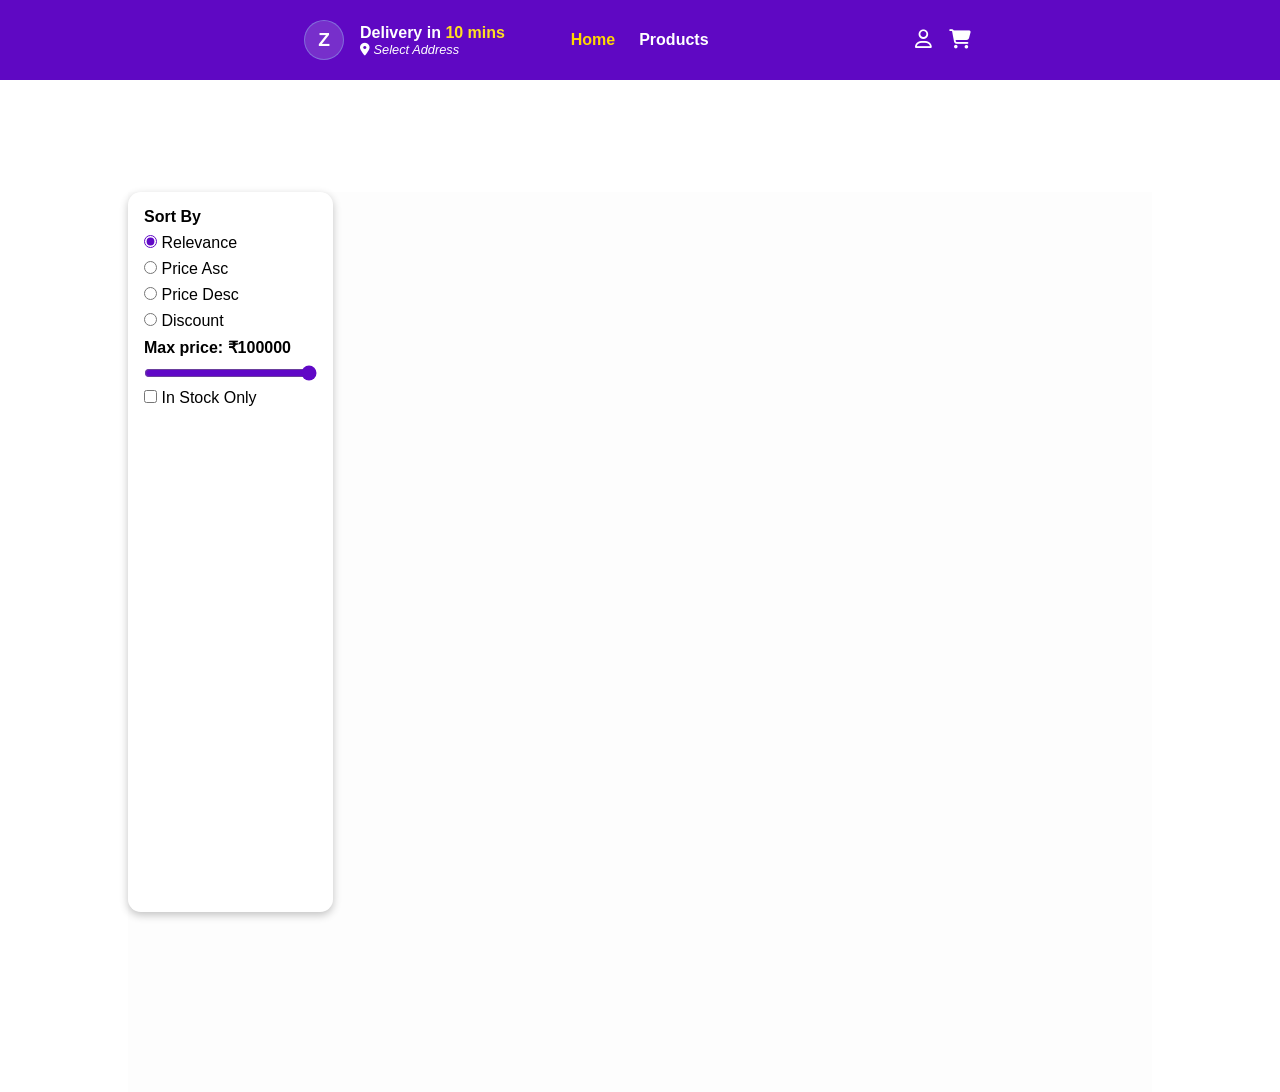
<file: Category.html>
<!DOCTYPE html>
<html lang="en">

<head>
  <meta charset="UTF-8">
  <meta name="viewport" content="width=device-width, initial-scale=1.0">
  <title>Products</title>
  <link rel="stylesheet" href="Category.css">
  <link rel="shortcut icon" href="./resources/zepto-logo-app-icon.webp" type="image/x-icon">
  <link rel="stylesheet" href="https://cdnjs.cloudflare.com/ajax/libs/font-awesome/6.7.2/css/all.min.css"
    integrity="sha512-Evv84Mr4kqVGRNSgIGL/F/aIDqQb7xQ2vcrdIwxfjThSH8CSR7PBEakCr51Ck+w+/U6swU2Im1vVX0SVk9ABhg=="
    crossorigin="anonymous" referrerpolicy="no-referrer" />
</head>

<!--! NAV BAR -->
<nav>
  <section id="nav1">
    <aside id="logo-address">
      <div id="logo">
        Z
      </div>
      <div id="address">
        <p>Delivery in <span>10 mins</span></p>
        <p id="location"><i class="fa-solid fa-location-dot"></i> Select Address</p>
      </div>
    </aside>
    <aside id="links">
      <a href="#" style="color: gold;">Home</a>
      <a href="./Products.html">Products</a>
    </aside>
    <aside id="user-cart">
      <i class="fa-regular fa-user"></i>
      <i class="fa-solid fa-cart-shopping"></i>
    </aside>
  </section>
</nav>

<!--! HEADER -->
<header>
  <aside id="header-one"></aside>
  <aside id="header-two"></aside>
</header>

<!--! CATEGORY ITEMS -->
<section id="category-items">
  <aside id="sidebar-one">
    <h3>Sort By</h3>
    <div class="radio-group">
      <input type="radio" name="sort" id="relevance" value="Relevance" checked>
      <label for="relevance">Relevance</label>
    </div>
    <div class="radio-group">
      <input type="radio" name="sort" id="priceAsc" value="Price Asc">
      <label for="priceAsc">Price Asc</label>
    </div>
    <div class="radio-group">
      <input type="radio" name="sort" id="priceDesc" value="Price Desc">
      <label for="priceDesc">Price Desc</label>
    </div>
    <div class="radio-group">
      <input type="radio" name="sort" id="discount" value="Discount">
      <label for="discount">Discount</label>
    </div>
    <h3 id="max-price-heading">Max price: ₹<span>100000</span></h3>
    <input type="range" name="max-price" id="max-price" min="0" max="100000" value="100000">

    <div class="checkbox-group">
      <input type="checkbox" name="In-stock" id="inStock" value="In Stock Only">
      <label for="inStock">In Stock Only</label>
    </div>
  </aside>
  <aside id="sidebar-two">
  </aside>
</section>

<script src="./Category.js"></script>

<body>

</body>

</html>
</file>
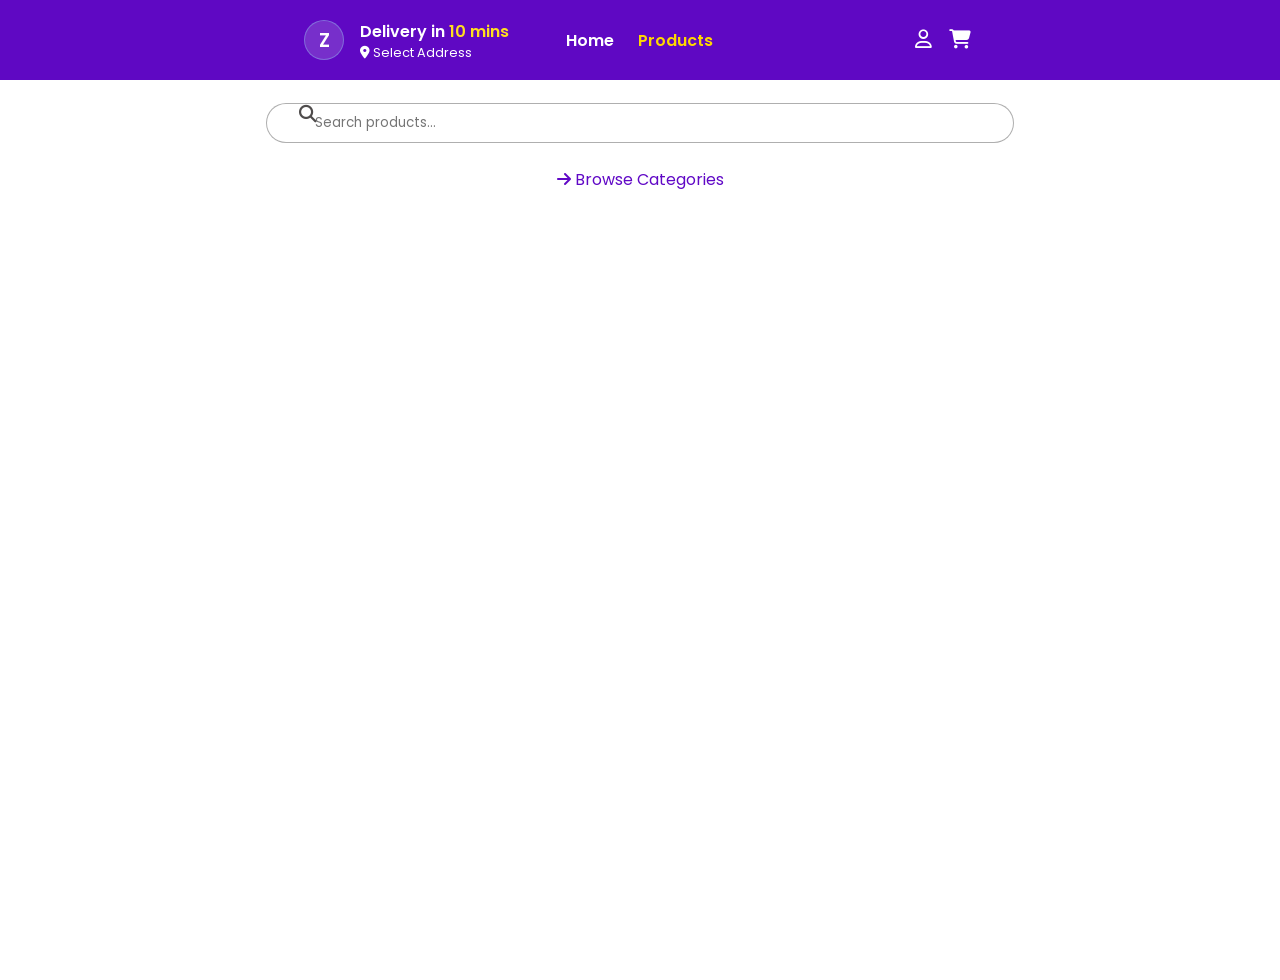
<file: Products.html>
<!DOCTYPE html>
<html lang="en">

<head>
  <meta charset="UTF-8">
  <meta name="viewport" content="width=device-width, initial-scale=1.0">
  <title>Zepto-10 mins delivery</title>
  <link rel="shortcut icon" href="./resources/zepto-logo-app-icon.webp" type="image/x-icon">
  <link rel="stylesheet" href="Products.css">
  <link rel="stylesheet" href="https://cdnjs.cloudflare.com/ajax/libs/font-awesome/6.7.2/css/all.min.css"
    integrity="sha512-Evv84Mr4kqVGRNSgIGL/F/aIDqQb7xQ2vcrdIwxfjThSH8CSR7PBEakCr51Ck+w+/U6swU2Im1vVX0SVk9ABhg=="
    crossorigin="anonymous" referrerpolicy="no-referrer" />
</head>

<body>
  <!--! NAV BAR -->
  <nav>
    <section id="nav1">
      <aside id="logo-address">
        <div id="logo">
          Z
        </div>
        <div id="address">
          <p>Delivery in <span>10 mins</span></p>
          <p id="location"><i class="fa-solid fa-location-dot"></i> Select Address</p>
        </div>
      </aside>
      <aside id="links">
        <a href="./index.html">Home</a>
        <a href="#" style="color: gold;">Products</a>
      </aside>
      <aside id="user-cart">
        <i class="fa-regular fa-user"></i>
        <i class="fa-solid fa-cart-shopping"></i>
      </aside>
    </section>
  </nav>

  <!--! PRODUCTS -->
  <section id="products-section">
    <article id="products-section-1">
      <i class="fa-solid fa-magnifying-glass"></i>
      <input type="text" id="search-bar" placeholder="Search products...">
      <a href="./index.html#category"><i class="fa-solid fa-arrow-right"></i> Browse Categories</a>
    </article>
    <article id="products-section-2"></article>
  </section>

  <script src="./Products.js"></script>
</body>

</html>
</file>
<file: Category.css>
* {
  margin: 0;
  box-sizing: border-box;
  font-family: "Poppins", sans-serif;
}

/*!  NAV BAR */
nav {
  height: 5rem;
  width: 100%;
  padding: 0rem 18rem;
  background-color: rgb(95, 8, 195);
  display: flex;
  flex-direction: column;
  justify-content: center;
  position: sticky;
  top: 0;
  z-index: 1;
}
#nav1 {
  flex-basis: 50%;
  display: flex;
}

#logo-address {
  flex-basis: 33.3%;
  display: flex;
  justify-content: flex-start;
  align-items: center;
}

#logo {
  border: 1px solid rgba(155, 255, 255, 0.293);
  height: 40px;
  width: 40px;
  display: flex;
  justify-content: center;
  align-items: center;
  border-radius: 50%;
  font-size: 1.2rem;
  color: #fff;
  margin: 0px 1rem;
  font-weight: 600;
  background-color: rgba(226, 223, 235, 0.186);
}

#address {
  color: #fff;
  font-weight: 600;
}
#address > p:first-child > span {
  color: rgb(256, 223, 32);
}

#location {
  color: #fff;
  font-size: 0.8rem;
  font-style: italic;
  font-weight: 400;
  cursor: pointer;
}

#links {
  flex-basis: 33.3%;
  display: flex;
  justify-content: center;
  align-items: center;
  gap: 1.5rem;
}
#links > a {
  text-decoration-line: none;
  color: #fff;
  font-weight: 600;
}

#user-cart {
  flex-basis: 33.3%;
  display: flex;
  justify-content: flex-end;
  align-items: center;
  gap: 1.1rem;
  color: #fff;
  font-size: 1.2rem;
  position: relative;
  right: 20px;
}

/*! Header */
header {
  height: 7rem;
  width: 80%;
  margin: 0rem auto;
  /* border: 2px solid red; */
  display: flex;
}

#header-one {
  flex-basis: 10%;
  /* border: 2px solid green; */
  justify-content: center;
  align-items: center;
}

#header-two {
  flex-basis: 90%;
  /* border: 2px solid blue; */
  display: flex;
  flex-direction: column;
  justify-content: center;
  gap: 0.2rem;
}

#header-two > h2 {
  font-size: 1.2rem;
  text-transform: capitalize;
}

#header-two > p {
  font-size: 0.8rem;
}

/*! Category Items */
#category-items {
  min-height: 100vh;
  width: 80%;
  margin: 0rem auto;
  background-color: rgb(253, 253, 253);
  display: flex;
}
#sidebar-one {
  flex-basis: 20%;
  /* border: 2px solid black; */
  display: flex;
  flex-direction: column;
  padding: 1rem;
  gap: 0.5rem;
  border-radius: 0.8rem;
  background-color: #fff;
  box-shadow: rgba(0, 0, 0, 0.24) 0px 3px 8px;
  max-height: 80vh;
  position: sticky;
  top: 100px;
}
#sidebar-one > h3 {
  font-size: 1rem;
  font-weight: 600;
}

input {
  accent-color: rgb(96, 8, 198);
}

#sidebar-two {
  flex-basis: 80%;
  display: grid;
  grid-template-columns: repeat(3, 1fr);
}

.product-cards {
  height: 20rem;
  width: 15rem;
  border-radius: 10px;
  background-color: #fff;
  box-shadow: rgba(0, 0, 0, 0.24) 0px 3px 8px;
  margin: 0 2rem 1.5rem;
}

.product-card-one {
  height: 50%;
  background-color: #efefef;
  display: flex;
  align-items: center;
  justify-content: center;
  position: relative;
}

.product-card-one > .discount-percentage {
  position: absolute;
  top: 10px;
  left: 10px;
  padding: 0.2rem 0.5rem;
  background-color: rgb(96, 8, 198);
  color: white;
  font-size: 0.7rem;
  font-weight: 700;
  border-radius: 5px;
}
.product-card-one > img {
  height: 50%;
  width: 50%;
  object-fit: cover;
  border-radius: 5px;
}
.product-card-one > .wishlist {
  height: 2rem;
  width: 2rem;
  display: flex;
  justify-content: center;
  align-items: center;
  border-radius: 50%;
  background-color: #fff;
  box-shadow: rgba(0, 0, 0, 0.24) 0px 3px 8px;
  position: absolute;
  top: 10px;
  right: 10px;
}

.clicked {
  color: red;
}

.product-card-two {
  display: flex;
  flex-direction: column;
  padding: 0 1rem;
}
.delivery-time {
  width: 40%;
  font-size: 0.8rem;
  border-radius: 5px;
  background-color: #efefef;
  box-shadow: rgba(0, 0, 0, 0.099) 0px 3px 8px;
  margin: 0.5rem 0px;
}
.product-title {
  font-weight: 600;
  font-size: 1rem;
}
.product-brand {
  font-weight: 500;
  font-size: 0.8rem;
}
.product-price {
  display: flex;
  /* border: 2px solid red; */
  justify-content: space-between;
  position: relative;
  margin: 0.3rem 0px;
}
.discount-price {
  font-size: 1rem;
  font-weight: 600;
}
.actual-price {
  font-size: 0.8rem;
  position: absolute;
  bottom: -10px;
  text-decoration-line: line-through;
  color: #595959;
}
.addBtn {
  border-radius: 17px;
  padding: 4px 0.8rem;
  border: 1px solid rgb(96, 8, 198);
  background-color: #efefef;
  color: rgb(96, 8, 198);
  font-weight: 600;
}
.addBtn:hover {
  background-color: rgb(96, 8, 198);
  color: #efefef;
}
.ratings {
  /* border: 2px solid red; */
  margin-top: 0.4rem;
  font-size: 1rem;
  font-weight: 500;
}
.ratings > i {
  color: gold;
}
</file>
<file: Products.css>
@import url("https://fonts.googleapis.com/css2?family=Poppins:ital,wght@0,100;0,200;0,300;0,400;0,500;0,600;0,700;0,800;0,900;1,100;1,200;1,300;1,400;1,500;1,600;1,700;1,800;1,900&display=swap");
* {
  margin: 0;
  box-sizing: border-box;
  font-family: "Poppins", sans-serif;
}

nav {
  height: 5rem;
  width: 100%;
  padding: 0rem 18rem;
  background-color: rgb(95, 8, 195);
  display: flex;
  flex-direction: column;
  justify-content: center;
}
#nav1 {
  flex-basis: 50%;
  display: flex;
}

#logo-address {
  flex-basis: 33.3%;
  display: flex;
  justify-content: flex-start;
  align-items: center;
}

#logo {
  border: 1px solid rgba(155, 255, 255, 0.293);
  height: 40px;
  width: 40px;
  display: flex;
  justify-content: center;
  align-items: center;
  border-radius: 50%;
  font-size: 1.2rem;
  color: #fff;
  margin: 0px 1rem;
  font-weight: 600;
  background-color: rgba(226, 223, 235, 0.186);
}

#address {
  color: #fff;
  font-weight: 600;
}
#address > p:first-child > span {
  color: rgb(256, 223, 32);
}

#location {
  color: #fff;
  font-size: 0.8rem;
  font-weight: 400;
  cursor: pointer;
}

#links {
  flex-basis: 33.3%;
  display: flex;
  justify-content: center;
  align-items: center;
  gap: 1.5rem;
}
#links > a {
  text-decoration-line: none;
  color: #fff;
  font-weight: 600;
}

#user-cart {
  flex-basis: 33.3%;
  display: flex;
  justify-content: flex-end;
  align-items: center;
  gap: 1.1rem;
  color: #fff;
  font-size: 1.2rem;
  position: relative;
  right: 20px;
}

/*! PRODUCTS  */
#products-section {
  min-height: 100vh;
  width: 70%;
  margin: 0 auto;
  display: flex;
  flex-direction: column;
  /* border: 2px solid red; */
}

#products-section-1 {
  height: 15vh;
  /* border: 2px solid black; */
  display: flex;
  flex-direction: column;
  justify-content: space-evenly;
  align-items: center;
  padding: 0 2rem;
  position: relative;
}

#products-section-1 > input {
  width: 90%;
  min-height: 2.5rem;
  border-radius: 20px;
  border: 1px solid rgba(0, 0, 0, 0.315);
  padding: 0px 3rem;
}

#products-section-1 > i {
  position: absolute;
  top: 25px;
  left: 107px;
  font-size: 1.1rem;
  color: #4f4c4c;
}

#products-section-1 > a {
  text-decoration-line: none;
  color: rgb(96, 8, 198);
}

#products-section-1 > a:hover {
  text-decoration-line: underline;
}

#products-section-2 {
  padding-left: 25px;
  flex-basis: 80%;
  display: grid;
  grid-template-columns: repeat(3, 1fr);
}

.product-cards {
  height: 22rem;
  width: 15rem;
  border-radius: 10px;
  background-color: #fff;
  box-shadow: rgba(0, 0, 0, 0.24) 0px 3px 8px;
  margin: 0 2rem 1.5rem;
}

.product-card-one {
  height: 50%;
  background-color: #efefef;
  display: flex;
  align-items: center;
  justify-content: center;
  position: relative;
}

.product-card-one > .discount-percentage {
  position: absolute;
  top: 10px;
  left: 10px;
  padding: 0.2rem 0.5rem;
  background-color: rgb(96, 8, 198);
  color: white;
  font-size: 0.7rem;
  font-weight: 700;
  border-radius: 5px;
}
.product-card-one > img {
  height: 50%;
  width: 50%;
  object-fit: cover;
  border-radius: 5px;
}
.product-card-one > .wishlist {
  height: 2rem;
  width: 2rem;
  display: flex;
  justify-content: center;
  align-items: center;
  border-radius: 50%;
  background-color: #fff;
  box-shadow: rgba(0, 0, 0, 0.24) 0px 3px 8px;
  position: absolute;
  top: 10px;
  right: 10px;
}

.clicked {
  color: red;
}

.product-card-two {
  display: flex;
  flex-direction: column;
  padding: 0 1rem;
}
.delivery-time {
  width: 40%;
  font-size: 0.8rem;
  border-radius: 5px;
  background-color: #efefef;
  box-shadow: rgba(0, 0, 0, 0.099) 0px 3px 8px;
  margin: 0.5rem 0px;
}
.product-title {
  font-weight: 600;
  font-size: 1rem;
}
.product-brand {
  font-weight: 500;
  font-size: 0.8rem;
}
.product-price {
  display: flex;
  /* border: 2px solid red; */
  justify-content: space-between;
  position: relative;
  margin: 0.3rem 0px;
}
.discount-price {
  font-size: 1rem;
  font-weight: 600;
}
.actual-price {
  font-size: 0.8rem;
  position: absolute;
  bottom: -10px;
  text-decoration-line: line-through;
  color: #595959;
}
.addBtn {
  border-radius: 17px;
  padding: 4px 0.8rem;
  border: 1px solid rgb(96, 8, 198);
  background-color: #efefef;
  color: rgb(96, 8, 198);
  font-weight: 600;
}
.addBtn:hover {
  background-color: rgb(96, 8, 198);
  color: #efefef;
}
.ratings {
  /* border: 2px solid red; */
  margin-top: 0.4rem;
  font-size: 1rem;
  font-weight: 500;
}
.ratings > i {
  color: gold;
}
</file>
